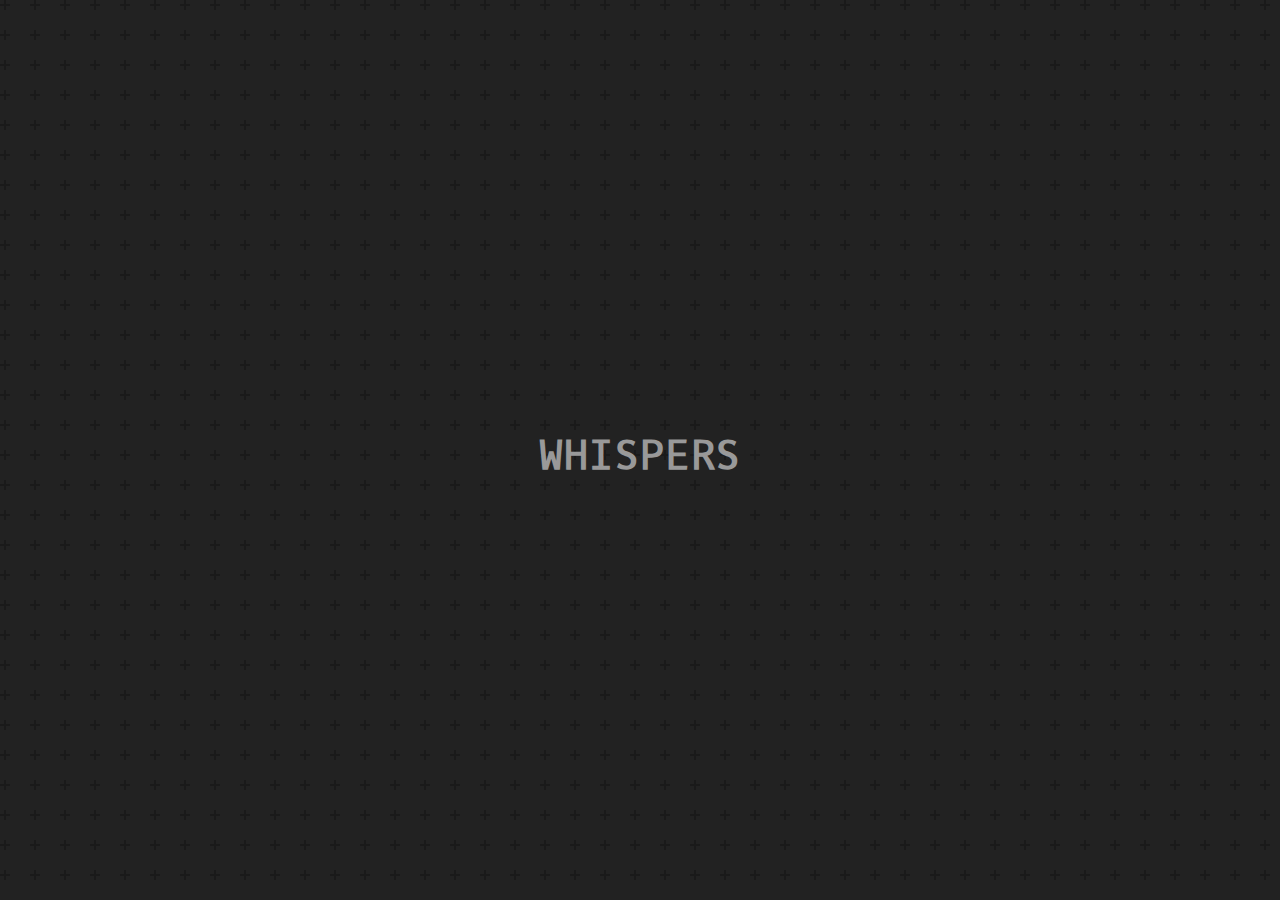
<file: src/index.html>
<!DOCTYPE html>
<html lang="en" >
<head>
  <meta charset="UTF-8">
  <title>CodePen - Typing Effect</title>
  <link href="https://fonts.googleapis.com/css?family=Oxygen+Mono" rel="stylesheet"><link rel="stylesheet" href="./style.css">

</head>
<body>
<!-- partial:index.partial.html -->
<div id="table">
  <div id="centeralign">
    <h1>Whispers in the Winter Manor</h1>
    <p id="paragraph1">The snow-covered town of Everglen sparkled under the soft glow of festive lights, and the joyous melodies of carolers echoed through the air. Yet, beneath the veneer of holiday cheer, a chilling mystery loomed. You - Detective Jacopo - a renowned detective known for solving seasonal enigmas, received an intriguing invitation to Everglen Manor, a grand estate that had been closed off for years.</p>
    <p id="paragraph2">As you enter the castle and journey through rooms adorned with mistletoe and wreaths, encounter furnitures from the town's past, each holding a piece of the puzzle. Tread carefully through the frosty corridors, for every jingle bell and twinkling light holds a clue to the Yuletide enigma.</p>
    <p id="paragraph3">Can you unwrap the mystery, find the key, and unlock the joyous magic of the Mystery Box to save Christmas that has long been lost?</p>
  </div>
</div>
<!-- partial -->
  <script  src="./script.js"></script>

  <audio id="player" autoplay loop>
		<source src="../music/music2.mp3" type="audio/mpeg">
	</audio>

</body>
</html>
</file>
<file: src/style.css>
body, html {
  background: #222;
  background-image: url("data:image/svg+xml,%3Csvg width='60' height='60' viewBox='0 0 60 60' xmlns='http://www.w3.org/2000/svg'%3E%3Cg fill='none' fill-rule='evenodd'%3E%3Cg fill='%231a1a1a' fill-opacity='1'%3E%3Cpath d='M36 34v-4h-2v4h-4v2h4v4h2v-4h4v-2h-4zm0-30V0h-2v4h-4v2h4v4h2V6h4V4h-4zM6 34v-4H4v4H0v2h4v4h2v-4h4v-2H6zM6 4V0H4v4H0v2h4v4h2V6h4V4H6z'/%3E%3C/g%3E%3C/g%3E%3C/svg%3E");
  margin: 0;
  height: 100%;
  text-align: center;
  font-family: "Oxygen Mono", monospace;
  color: #999;
  animation: 1.5s linear 0s infinite backAnim;
}

@keyframes backAnim {
  from {
    background-position:  56px 0;
  }
  to {
    background-position:  0 56px;
  }
}
@keyframes blink {
  50% {
    opacity: 0;
  }
}
@keyframes color {
  20% {
    color: #17ff00;
  }
  40% {
    color: #333;
  }
}

h1 {
  text-transform: uppercase;
  letter-spacing: 1pt;
  font-size: 30pt;
  margin-bottom: 15px;
}

p {
  text-align: left;
  margin: 50;
  font-size: 10pt;
  font-weight: 900;
  width: 50%;
  display: none;
}

#table {
  display: table;
  width: 100%;
  height: 100%;
}

#centeralign {
  display: table-cell;
  vertical-align: middle;
}
</file>
